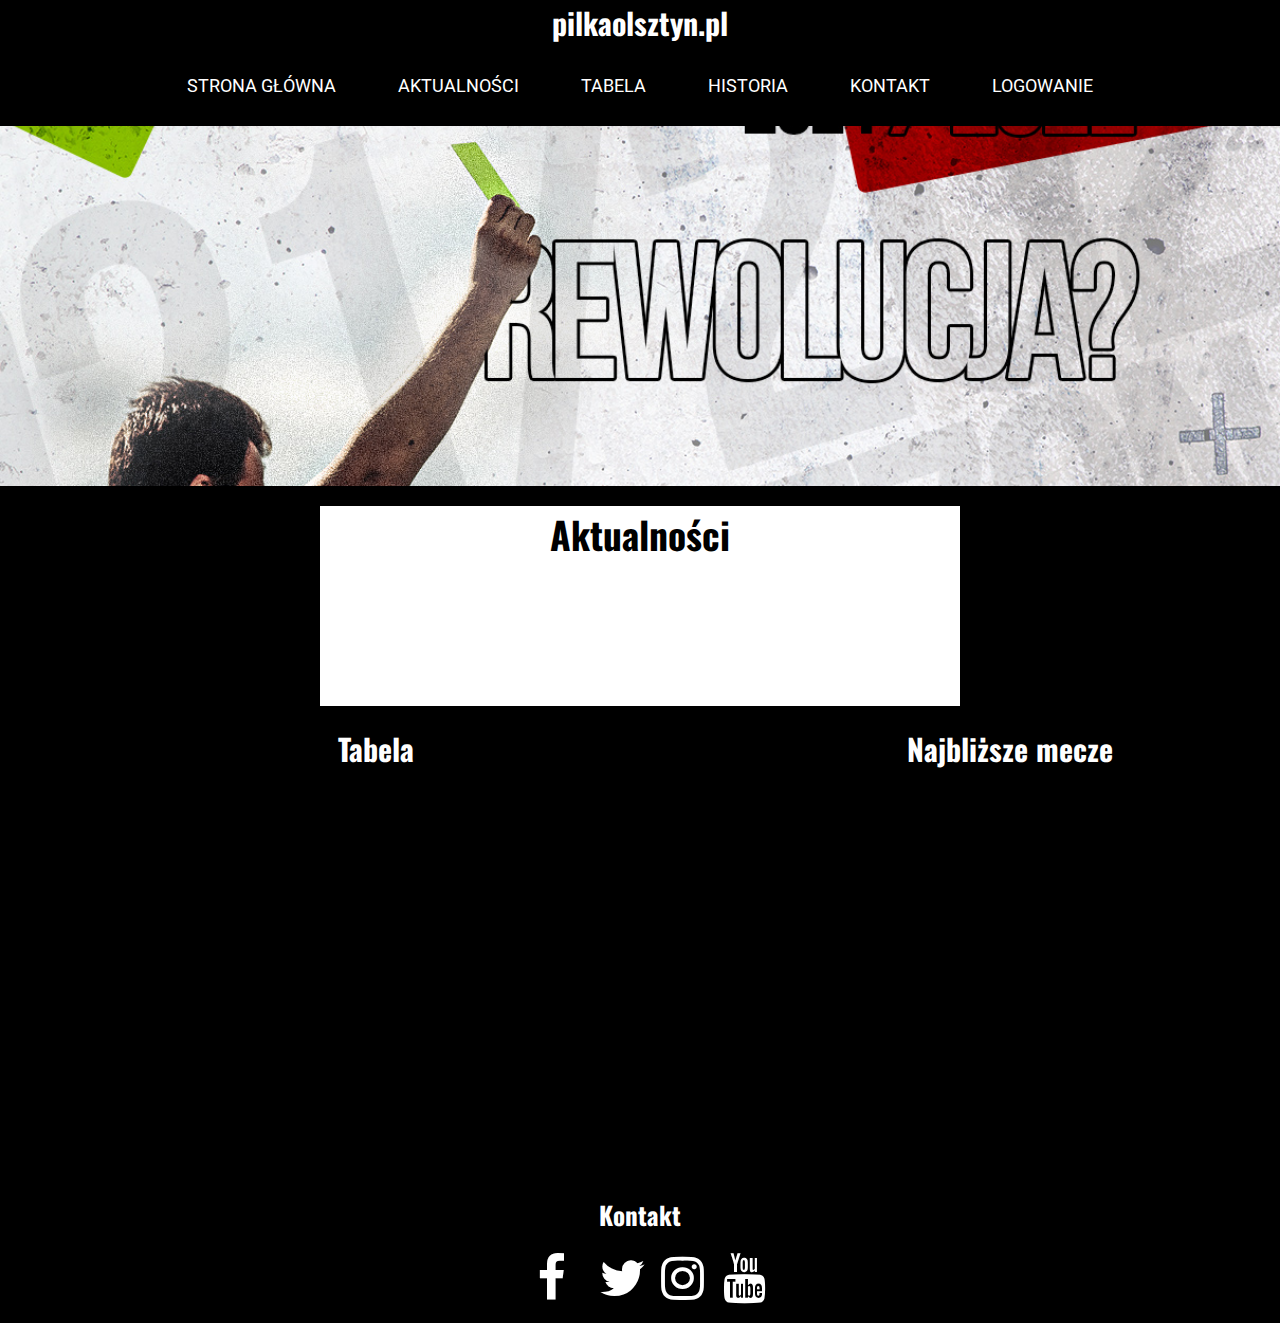
<file: html/index.html>
<!DOCTYPE html>
<html lang="pl">
<head>
    <meta charset="UTF-8">
    <meta http-equiv="X-UA-Compatible" content="IE=edge">
    <meta name="viewport" content="width=device-width, initial-scale=1.0">
    <title>Piłka Olsztyn - Witamy</title>
    <link rel="preconnect" href="https://fonts.googleapis.com">
    <link rel="preconnect" href="https://fonts.gstatic.com" crossorigin>
    <link rel="stylesheet" href="https://cdnjs.cloudflare.com/ajax/libs/font-awesome/4.7.0/css/font-awesome.min.css">
    <link href="https://fonts.googleapis.com/css2?family=Oswald&family=Roboto&display=swap" rel="stylesheet">
    <link rel="stylesheet" href="../css/style.css">
</head>
<body>
    <a href="#" class="logo"><h1>pilkaolsztyn.pl</h1></a>
    <nav>
        <a href="../html/index.html">Strona Główna</a>
        <a href="../html/aktualnosci.html">Aktualności</a>
        <a href="../html/tabela.html">Tabela</a>
        <a href="../html/historia.html">Historia</a>
        <a href="../html/kontakt.html">Kontakt</a>
        <a href="../html/logowanie.html">Logowanie</a>
       
    </nav>
    <header></header>
    
    <div class="aktualnosci">
       <h2>Aktualności</h2>
    </div>

    <div class="feature">
        <div class="image">
            <h2>Tabela</h2>
        </div>
    </div>
    <div class="feature">
        <div class="image">
            <h2>Najbliższe mecze</h2>
        </div>
    </div>
    <div class="socials">
        <h2>Kontakt</h2>
        <a href="#" class="fa fa-facebook"></a>
        <a href="#" class="fa fa-twitter"></a>
        <a href="#" class="fa fa-instagram"></a>
        <a href="#" class="fa fa-youtube"></a>
    </div>  
</body>
</html>
</file>
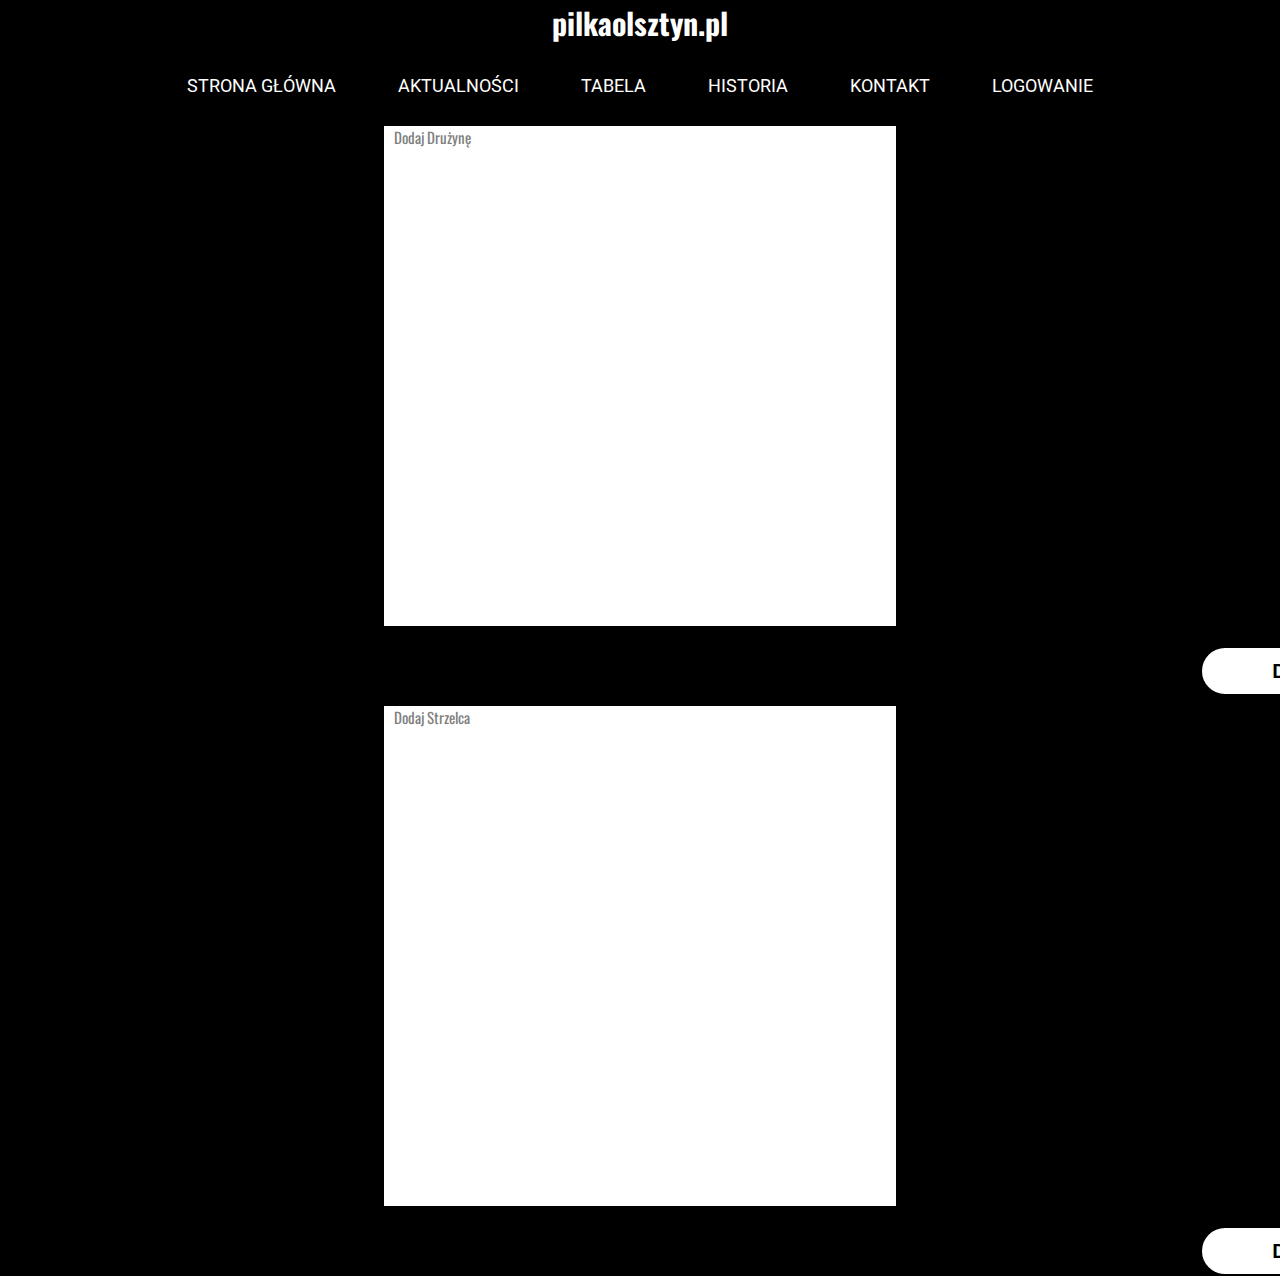
<file: html/aktualizacjaHistorii.html>
<!DOCTYPE html>
<html lang="pl">
<head>
    <meta charset="UTF-8">
    <meta http-equiv="X-UA-Compatible" content="IE=edge">
    <meta name="viewport" content="width=device-width, initial-scale=1.0">
    <title>Piłka Olsztyn - Witamy</title>
    <link rel="preconnect" href="https://fonts.googleapis.com">
    <link rel="preconnect" href="https://fonts.gstatic.com" crossorigin>
    <link rel="stylesheet" href="https://cdnjs.cloudflare.com/ajax/libs/font-awesome/4.7.0/css/font-awesome.min.css">
    <link href="https://fonts.googleapis.com/css2?family=Oswald&family=Roboto&display=swap" rel="stylesheet">
    <link rel="stylesheet" href="../css/style.css">
</head>
<body>
    <a href="#" class="logo"><h1>pilkaolsztyn.pl</h1></a>
    <nav>
        <a href="../html/index.html">Strona Główna</a>
        <a href="../html/aktualnosci.html">Aktualności</a>
        <a href="../html/tabela.html">Tabela</a>
        <a href="../html/historia.html">Historia</a>
        <a href="../html/kontakt.html">Kontakt</a>
        <a href="../html/logowanie.html">Logowanie</a>
       
    </nav>


    <div class="tekstAktuHist">
        <p>Dodaj Drużynę</p>
    </div>

    <a><button class="buttonAktu">Dodaj</button></a>

    <div class="tekstAktuHist">
        <p>Dodaj Strzelca</p>
    </div>

    <a><button class="buttonAktu">Dodaj</button></a>
</body>
</file>
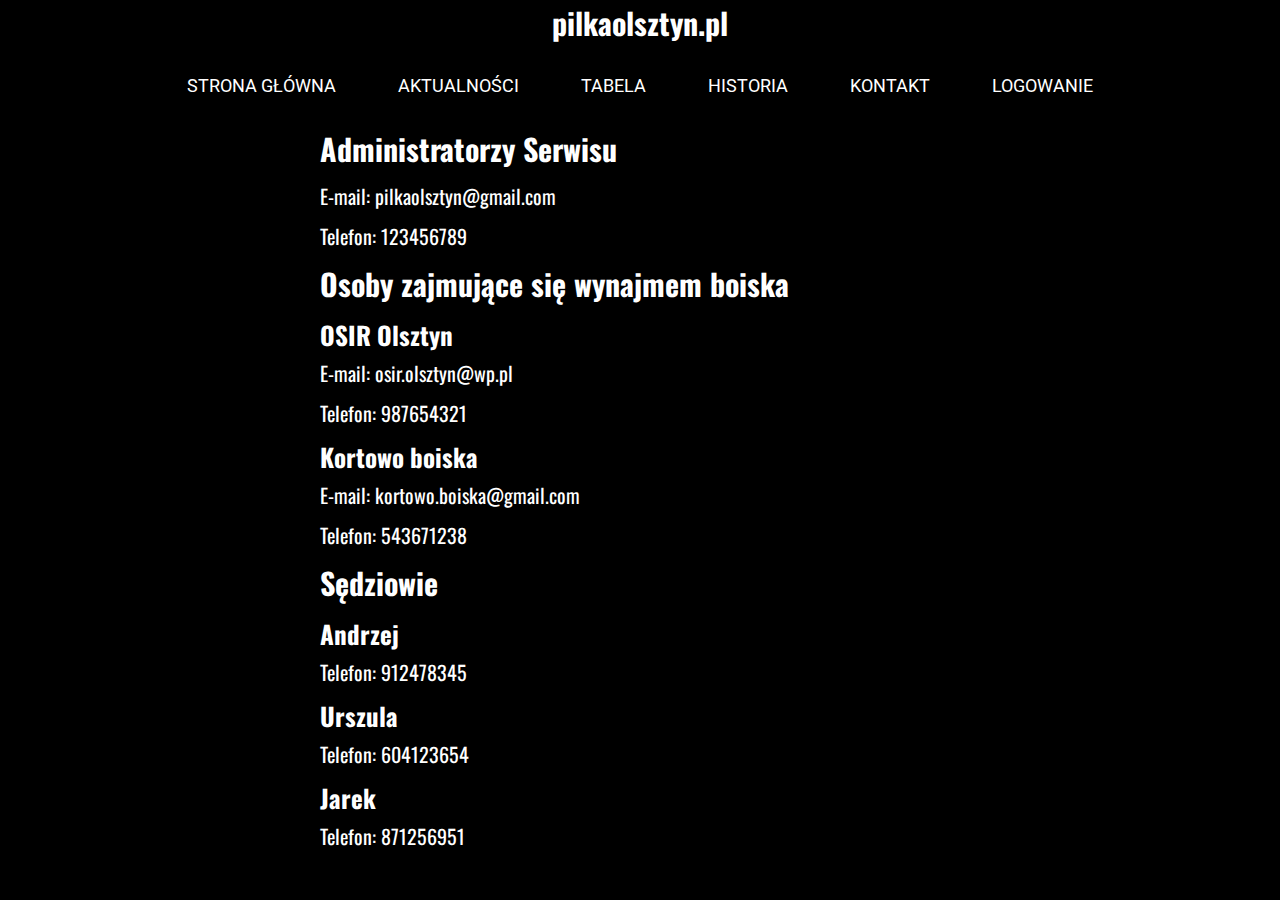
<file: html/kontakt.html>
<!DOCTYPE html>
<html lang="pl">
<head>
    <meta charset="UTF-8">
    <meta http-equiv="X-UA-Compatible" content="IE=edge">
    <meta name="viewport" content="width=device-width, initial-scale=1.0">
    <title>Piłka Olsztyn - Witamy</title>
    <link rel="preconnect" href="https://fonts.googleapis.com">
    <link rel="preconnect" href="https://fonts.gstatic.com" crossorigin>
    <link rel="stylesheet" href="https://cdnjs.cloudflare.com/ajax/libs/font-awesome/4.7.0/css/font-awesome.min.css">
    <link href="https://fonts.googleapis.com/css2?family=Oswald&family=Roboto&display=swap" rel="stylesheet">
    <link rel="stylesheet" href="../css/style.css">
</head>
<body>
    <a href="#" class="logo"><h1>pilkaolsztyn.pl</h1></a>
    <nav>
        <a href="../html/index.html">Strona Główna</a>
        <a href="../html/aktualnosci.html">Aktualności</a>
        <a href="../html/tabela.html">Tabela</a>
        <a href="../html/historia.html">Historia</a>
        <a href="../html/kontakt.html">Kontakt</a>
        <a href="../html/logowanie.html">Logowanie</a>
       
    </nav>

    <div class="adminKontakt">
        <h3>Administratorzy Serwisu</h3>
        <p>E-mail: pilkaolsztyn@gmail.com</p>
        <p>Telefon: 123456789</p>
    </div>

    <div class="wynajemKontakt">
        <h3>Osoby zajmujące się wynajmem boiska</h3>
        <h4>OSIR Olsztyn</h4>
        <p>E-mail: osir.olsztyn@wp.pl</p>
        <p>Telefon: 987654321</p>
        <h4>Kortowo boiska</h4>
        <p>E-mail: kortowo.boiska@gmail.com</p>
        <p>Telefon: 543671238</p>
    </div>

    <div class="sedziowieKontakt">
        <h3>Sędziowie</h3>
        <h4>Andrzej</h4>
        <p>Telefon: 912478345</p>
        <h4>Urszula</h4>
        <p>Telefon: 604123654</p>
        <h4>Jarek</h4>
        <p>Telefon: 871256951</p>
    </div>
</body>
</file>
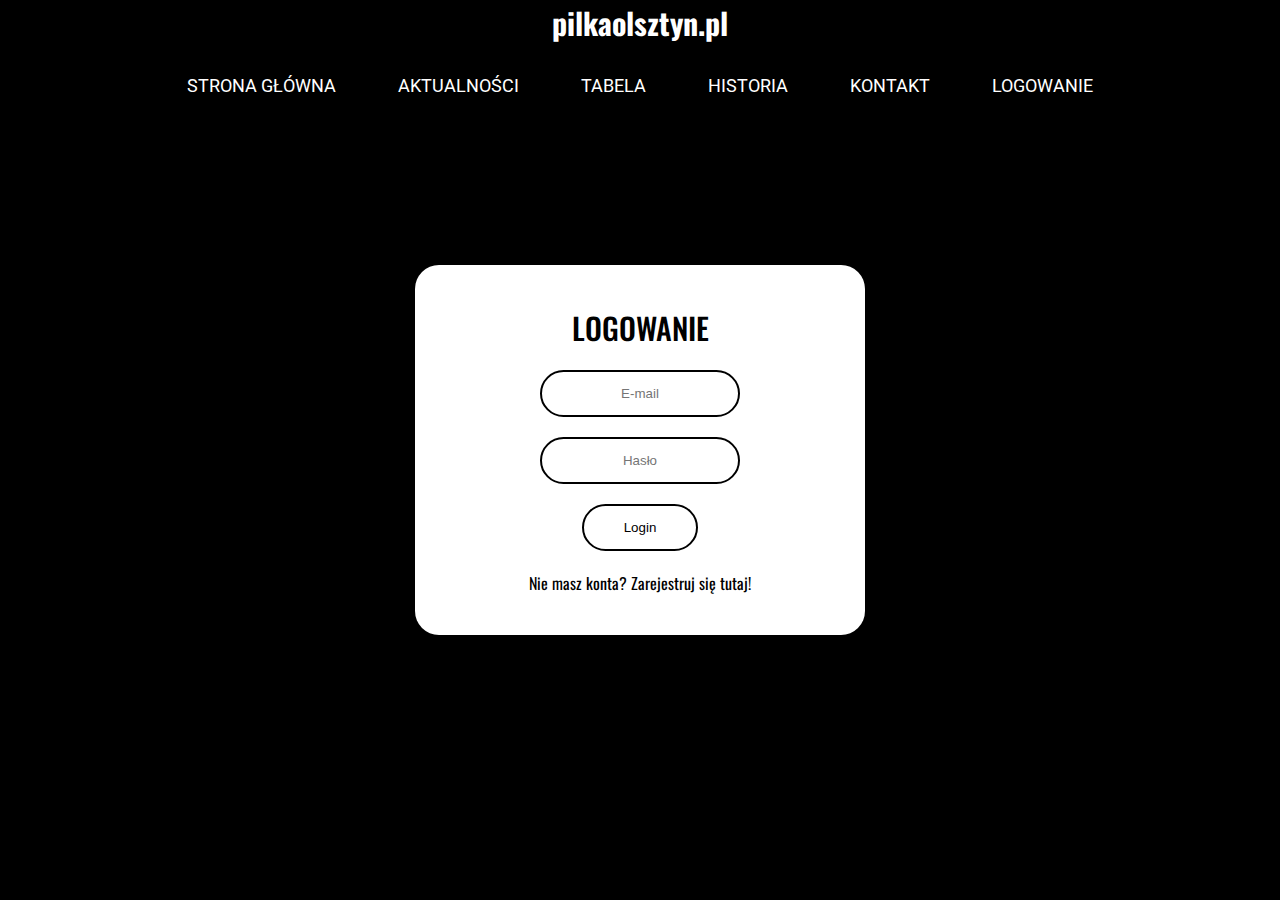
<file: html/logowanie.html>
<head>
    <meta charset="UTF-8">
    <meta http-equiv="X-UA-Compatible" content="IE=edge">
    <meta name="viewport" content="width=device-width, initial-scale=1.0">
    <title>Piłka Olsztyn - Witamy</title>
    <link rel="preconnect" href="https://fonts.googleapis.com">
    <link rel="preconnect" href="https://fonts.gstatic.com" crossorigin>
    <link rel="stylesheet" href="https://cdnjs.cloudflare.com/ajax/libs/font-awesome/4.7.0/css/font-awesome.min.css">
    <link href="https://fonts.googleapis.com/css2?family=Oswald&family=Roboto&display=swap" rel="stylesheet">
    <link rel="stylesheet" href="../css/style.css">
</head>
<body>
    <a href="#" class="logo"><h1>pilkaolsztyn.pl</h1></a>
    <nav>
        <a href="../html/index.html">Strona Główna</a>
        <a href="../html/aktualnosci.html">Aktualności</a>
        <a href="../html/tabela.html">Tabela</a>
        <a href="../html/historia.html">Historia</a>
        <a href="../html/kontakt.html">Kontakt</a>
        <a href="../html/logowanie.html">Logowanie</a>
       
    </nav>
    <form class="box" action="" method="post">
        <h1>Logowanie</h1>
        <input type="text" name="login" placeholder="E-mail">
        <input type="password" name="haslo" placeholder="Hasło">
        <input type="submit" name="przycisk" value="Login">
        <a href="../html/rejestracja.html" class="signin">Nie masz konta? Zarejestruj się tutaj!</a>
    </form>
</body>
</file>
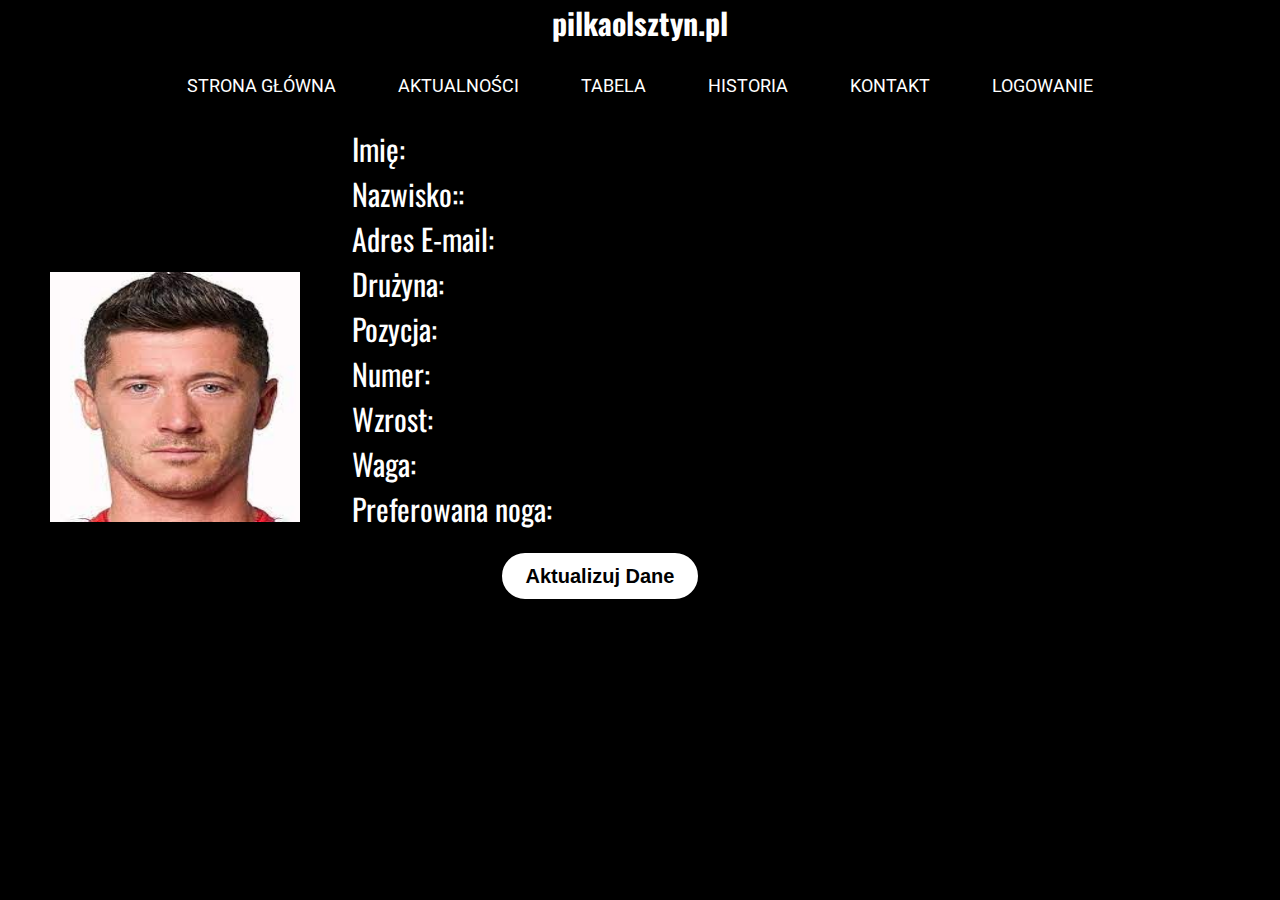
<file: html/panelUzytkownika.html>
<!DOCTYPE html>
<html lang="pl">
<head>
    <meta charset="UTF-8">
    <meta http-equiv="X-UA-Compatible" content="IE=edge">
    <meta name="viewport" content="width=device-width, initial-scale=1.0">
    <title>Piłka Olsztyn - Witamy</title>
    <link rel="preconnect" href="https://fonts.googleapis.com">
    <link rel="preconnect" href="https://fonts.gstatic.com" crossorigin>
    <link rel="stylesheet" href="https://cdnjs.cloudflare.com/ajax/libs/font-awesome/4.7.0/css/font-awesome.min.css">
    <link href="https://fonts.googleapis.com/css2?family=Oswald&family=Roboto&display=swap" rel="stylesheet">
    <link rel="stylesheet" href="../css/style.css">
</head>
<body>
    <a href="#" class="logo"><h1>pilkaolsztyn.pl</h1></a>
    <nav>
        <a href="../html/index.html">Strona Główna</a>
        <a href="../html/aktualnosci.html">Aktualności</a>
        <a href="../html/tabela.html">Tabela</a>
        <a href="../html/historia.html">Historia</a>
        <a href="../html/kontakt.html">Kontakt</a>
        <a href="../html/logowanie.html">Logowanie</a>
       
    </nav>
    <div class="fotoUzy">
        <img src="../img/img4.jpg" width="250" height="250" class="imgUzytkownik">
    
    </div>

    <div class="daneUzytkownika">
        <p>Imię:</p>
        <p>Nazwisko::</p>
        <p>Adres E-mail:</p>
        <p>Drużyna:</p>
        <p>Pozycja:</p>
        <p>Numer:</p>
        <p>Wzrost:</p>
        <p>Waga:</p>
        <p>Preferowana noga:</p>
    </div>

    
    <br>
    <a><button class="buttonUzy">Aktualizuj Dane</button></a>

    <!-- TUTAJ DO ZROBIENIA RESZTA KODU -->
</body>
</file>
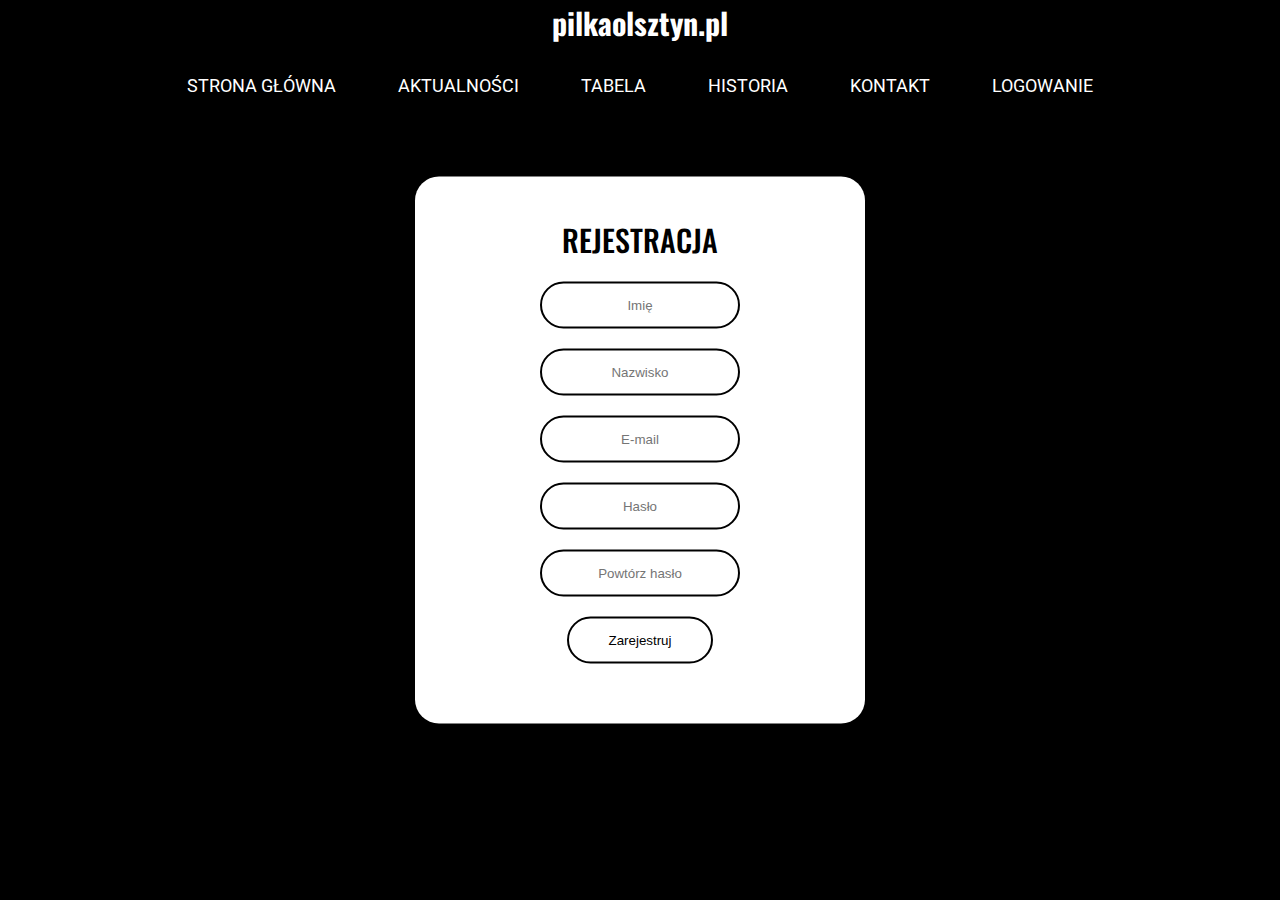
<file: html/rejestracja.html>
<head>
    <meta charset="UTF-8">
    <meta http-equiv="X-UA-Compatible" content="IE=edge">
    <meta name="viewport" content="width=device-width, initial-scale=1.0">
    <title>Piłka Olsztyn - Witamy</title>
    <link rel="preconnect" href="https://fonts.googleapis.com">
    <link rel="preconnect" href="https://fonts.gstatic.com" crossorigin>
    <link rel="stylesheet" href="https://cdnjs.cloudflare.com/ajax/libs/font-awesome/4.7.0/css/font-awesome.min.css">
    <link href="https://fonts.googleapis.com/css2?family=Oswald&family=Roboto&display=swap" rel="stylesheet">
    <link rel="stylesheet" href="../css/style.css">
</head>
<body>
    <a href="#" class="logo"><h1>pilkaolsztyn.pl</h1></a>
    <nav>
        <a href="../html/index.html">Strona Główna</a>
        <a href="../html/aktualnosci.html">Aktualności</a>
        <a href="../html/tabela.html">Tabela</a>
        <a href="../html/historia.html">Historia</a>
        <a href="../html/kontakt.html">Kontakt</a>
        <a href="../html/logowanie.html">Logowanie</a>
       
    </nav>

    <form class="box" action="" method="post">
        <h1>Rejestracja</h1>
        <input type="text" name="" placeholder="Imię">
        <input type="text" name="" placeholder="Nazwisko">
        <input type="text" name="" placeholder="E-mail">
        <input type="password" name="" placeholder="Hasło">
        <input type="password" name="" placeholder="Powtórz hasło">
        <input type="submit" name="" value="Zarejestruj">
    </form>
</body>
</file>
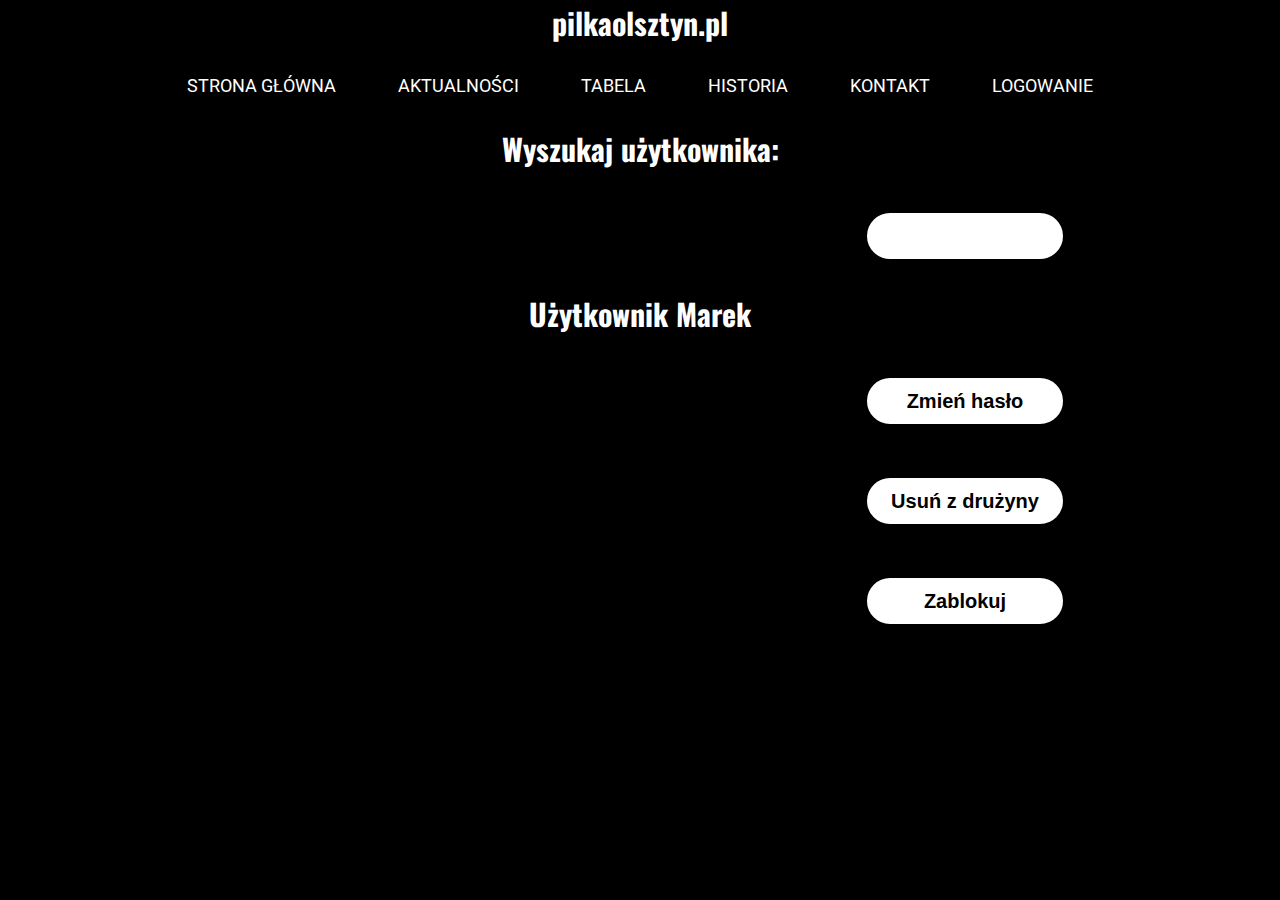
<file: html/zarzadzanieUzytkownikiem.html>
<head>
    <meta charset="UTF-8">
    <meta http-equiv="X-UA-Compatible" content="IE=edge">
    <meta name="viewport" content="width=device-width, initial-scale=1.0">
    <title>Piłka Olsztyn - Witamy</title>
    <link rel="preconnect" href="https://fonts.googleapis.com">
    <link rel="preconnect" href="https://fonts.gstatic.com" crossorigin>
    <link rel="stylesheet" href="https://cdnjs.cloudflare.com/ajax/libs/font-awesome/4.7.0/css/font-awesome.min.css">
    <link href="https://fonts.googleapis.com/css2?family=Oswald&family=Roboto&display=swap" rel="stylesheet">
    <link rel="stylesheet" href="../css/style.css">
</head>
<body>
    <a href="#" class="logo"><h1>pilkaolsztyn.pl</h1></a>
    <nav>
        <a href="../html/index.html">Strona Główna</a>
        <a href="../html/aktualnosci.html">Aktualności</a>
        <a href="../html/tabela.html">Tabela</a>
        <a href="../html/historia.html">Historia</a>
        <a href="../html/kontakt.html">Kontakt</a>
        <a href="../html/logowanie.html">Logowanie</a>
       
    </nav>

    <h1 class="h1WysUzy">Wyszukaj użytkownika:</h1>
    <a><button class="buttonWys"></button></a>
    
    <h1 class="h1WysUzy">Użytkownik Marek</h1>
    <a><button class="buttonWys">Zmień hasło</button></a>
    <a><button class="buttonWys">Usuń z drużyny</button></a>
    <a><button class="buttonWys">Zablokuj</button></a>

</body>
</file>
<file: css/style.css>
* {
  margin: 0;
  padding: 0;
  box-sizing: border-box;
}



/* STRONA GŁÓWNA */

.logo {
  text-decoration: none;
  font-family: 'Oswald', sans-serif;
}

html {
  font-size: 10px;
  font-family: 'Oswald', sans-serif;
  background-color: black;
}

h1 {
  color: white;
  font-size: 30px;
  text-align: center;
}

nav {
  margin: 20px auto;
  text-align: center;
  max-width: 1440px;

}



nav a {
  font-size: 1.8rem;
  display: inline-block;
  font-family: 'Roboto';
  text-transform: uppercase;
  text-decoration: none;
  color: white;
  padding: 10px;
  margin: 0 20px;

}


header {
  background-image: url(../img/img2.jpg);
  height: 40vh;
  background-size: cover;
  background-position: center;
  margin-bottom: 20px;

}

.aktualnosci {
  background-color: white;
  margin: auto;
  width: 50%;
  min-height: 200px;
}

.aktualnosci_news {
  width: 60%;
  margin: auto;
}

.aktualnosci {
  font-size: 25px;
  text-align: center;
}

div.feature {
  display: inline-block;
  width: 40%;
  margin-left: 120px;
  text-align: center;
}

div.feature h2 {
  font-size: 30px;
  color: white;
}


div.image {
  min-height: 200px;
  background-color: black;
  margin: 20px 30px;

}


.socials {
  width: 100%;
  text-align: center;
  margin-top:250px;
}

.socials h2 {
  color: white;
  font-size: 25px;
  text-align: center;
}

.fa {
  padding: 20px;
  margin-right: 20px;
  font-size: 50px;
  width: 30px;
  text-align: center;
  text-decoration: none;
  border-radius: 50%;
  color: white;
}

/* AKTUALNOSCI */

.aktualnosci_Aktualnosci {
  color: white;
  font-size: 40px;
  text-align: center;
  margin-left: 20px;
  margin-bottom: 50px;
}

.news {
  color: black;
  background-color: white;
  margin: auto;
  width: 50%;
  margin-bottom: 100px;
  min-height: 100px;
  text-align: center;

}

.przycisk {
  text-align: right;

}

.button {
  background-color: black;
  border: 3px solid white;
  color: white;
  padding: 20px;
  text-align: center;
  text-decoration: none;
  display: inline-block;
  font-size: 16px;
  margin-left: 20px;
  border-radius: 50px;
  cursor: pointer;


}

/* TABELA */

.tabelaTabela {
  background-color: white;
  width: 40%;
  min-height: 500px;
  color: black;
  margin-top: 50px;
  margin-left: 100px;
  margin-right: 250px;
  text-align: center;
  display: inline-block;
}

.tabelaTabela2 {
  background-color: white;
  width: 70%;
  min-height: 100px;
  color: black;
  margin-top: 50px;
  margin-left: 100px;
  margin-right: 250px;
  text-align: center;
  display: inline-block;
}

.tabelaTabela h2 {
  font-size: 30px;
}

.strzelcyTabela {
  width: 25%;
  min-height: 400px;
  background-color: white;
  color: black;
  display: inline-block;
  text-align: center;
}

.strzelcyTabela h2 {
  font-size: 30px;
}

/* HISTORIA */



.zwyciezcyHistoria {
  color: white;
  margin-top: 50px;
  margin-left: 100px;
}

.zwyciezcyHistoria h2 {
  font-size: 20px;
  margin-bottom: 10px;
}

.zwyciezcyHistoria p {
  font-size: 15px;
}

.strzelcyHistoria {
  color: white;
  margin-top: 50px;
  margin-left: 100px;
}

.strzelcyHistoria h2 {
  font-size: 20px;
  margin-bottom: 10px;
}

.strzelcyHistoria p {
  font-size: 15px;
}


/* KONTAKT */

.adminKontakt {
  margin: auto;
  width: 50%;
  color: white;
}

.adminKontakt h3 {
  font-size: 30px;
  margin-bottom: 10px;
}

.adminKontakt p {
  font-size: 20px;
  margin-bottom: 10px;
}

.wynajemKontakt {
  margin: auto;
  width: 50%;
  color: white;
}

.wynajemKontakt h3 {
  font-size: 30px;
  margin-bottom: 10px;
}

.wynajemKontakt h4 {
  font-size: 25px;
}

.wynajemKontakt p {
  font-size: 20px;
  margin-bottom: 10px;
  margin-top: 5px;
}

.sedziowieKontakt {
  margin: auto;
  width: 50%;
  color: white;
}

.sedziowieKontakt h3 {
  font-size: 30px;
  margin-bottom: 10px;
}

.sedziowieKontakt h4 {
  font-size: 25px;
}

.sedziowieKontakt p {
  font-size: 20px;
  margin-bottom: 10px;
  margin-top: 5px;
}

/* LOGOWANIE */

.box {
  width: 450px;
  padding: 40px;
  position: absolute;
  border: 0px solid black;
  border-radius: 24px;
  top: 50%;
  left: 50%;
  transform: translate(-50%, -50%);
  background: white;
  text-align: center;
}

.box h1 {
  color: black;
  text-transform: uppercase;
  font-weight: 500;
}

.box input[type="text"], .box input[type="password"] {
  border: 0;
  background: none;
  display: block;
  margin: 20px auto;
  text-align: center;
  border: 2px solid black;
  padding: 14px 10px;
  width: 200px;
  outline: none;
  color: black;
  border-radius: 24px;
  transition: 0.25s;
}


.box input[type="text"]:focus, .box input[type="password"]:focus {
  width: 280px;
  border-color: black;

}

.box input[type="submit"] {
  border: 0;
  background: none;
  display: block;
  margin: 20px auto;
  text-align: center;
  border: 2px solid black;
  padding: 14px 40px;
  outline: none;
  color: black;
  border-radius: 24px;
  transition: 0.25s;
  cursor: pointer;
}

.box input[type="submit"]:hover {
  background: white;
}

a.signin {
  text-decoration: none;
  color: black;
  text-align: center;
  font-size: 16px;
}

/* REJESTRACJA */

.box {
  width: 450px;
  padding: 40px;
  position: absolute;
  border: 0px solid black;
  border-radius: 24px;
  top: 50%;
  left: 50%;
  transform: translate(-50%, -50%);
  background: white;
  text-align: center;
}

.box h1 {
  color: black;
  text-transform: uppercase;
  font-weight: 500;
}

.box input[type="text"], .box input[type="password"] {
  border: 0;
  background: none;
  display: block;
  margin: 20px auto;
  text-align: center;
  border: 2px solid black;
  padding: 14px 10px;
  width: 200px;
  outline: none;
  color: black;
  border-radius: 24px;
  transition: 0.25s;
}

.box input[type="text"]:focus, .box input[type="password"]:focus {
  width: 280px;
  border-color: black;

}

.box input[type="submit"] {
  border: 0;
  background: none;
  display: block;
  margin: 20px auto;
  text-align: center;
  border: 2px solid black;
  padding: 14px 40px;
  outline: none;
  color: black;
  border-radius: 24px;
  transition: 0.25s;
  cursor: pointer;
}

.box input[type="submit"]:hover {
  background: white;
}

/* PANEL ADMINA */

.h1Admin {
  font-size: 40px;
  margin-bottom: 50px;
}

.przyciskAdmin button {
  background-color: white;
  color: black;
  border: 2px solid black;
  font-weight: bold;
  width: 300px;
  margin-left: 50px;
  margin-bottom: 50px;

}

/* PANEL UZYTKOWNIKA */

.fotoUzy {
  display: inline-block;
}

.imgUzytkownik {
  margin-left: 50px;
}

.daneUzytkownika {
  display: inline-block;
  color: white;
  margin-left: 50px;
  font-size: 30px;
}

.buttonUzy {
  background-color: white;
  color: black;
  border: 2px solid black;
  font-weight: bold;
  width: 200px;
  height: 50px;
  margin-left: 500px;
  border-radius: 50px;
  font-size: 20px;
  margin-top: 20px;
}

.boxUzy {
  width: 400px;
  padding: 20px;
  position: absolute;
  border: 0px solid black;
  border-radius: 24px;
  top: 60%;
  left: 80%;
  transform: translate(-50%, -50%);
  background: white;
  text-align: center;
}
.boxUzy h1 {
  color: black;
  text-transform: uppercase;
  font-weight: 500;
}

.boxUzy input[type="text"], .boxUzy input[type="password"] {
  border: 0;
  background: none;
  display: block;
  margin: 20px auto;
  text-align: center;
  border: 2px solid black;
  padding: 14px 10px;
  width: 200px;
  outline: none;
  color: black;
  border-radius: 24px;
  transition: 0.25s;
}

.boxUzy input[type="text"]:focus, .boxUzy input[type="password"]:focus {
  width: 280px;
  border-color: black;

}

.boxUzy input[type="submit"] {
  border: 0;
  background: none;
  display: block;
  margin: 20px auto;
  text-align: center;
  border: 2px solid black;
  padding: 14px 40px;
  outline: none;
  color: black;
  border-radius: 24px;
  transition: 0.25s;
  cursor: pointer;
}

.boxUzy input[type="submit"]:hover {
  background: white;
}

/* DODAJ POST */

.dodajPostH1 {
  text-align: center;
}

.postDodajPost {
  width: 100%;
  height: 250px;
  margin-top: 45px;

}

.guzikDodajPost {
  margin-left: 46%;
  background-color: white;
  color: black;
  border: 2px solid black;
  font-weight: bold;
  width: 200px;
  height: 50px;
  font-size: 16px;
  border-radius: 25px;
}


/* AKTUALIZACJA HISTORII */

.tekstAktuHist {
  background-color: white;
  width: 40%;
  height: 500px;
  margin: auto;
}

.tekstAktuHist p {
  font-size: 15px;
  color: gray;
  margin-left: 10px;
  margin-top: 10px;
}

.buttonAktu {
  background-color: white;
  color: black;
  border: 2px solid black;
  font-weight: bold;
  width: 200px;
  height: 50px;
  margin-left: 1200px;
  border-radius: 50px;
  font-size: 20px;
  margin-top: 20px;
}

/* ZARZĄDZANIE UŻYTKOWNIKIEM  */

.h1WysUzy {
  margin-bottom: 20px;
}

.wyszukajUzy {
  text-align: left;
}

.buttonWys {
  background-color: white;
  color: black;
  border: 2px solid black;
  font-weight: bold;
  width: 200px;
  height: 50px;
  margin-left: 865px;
  border-radius: 50px;
  font-size: 20px;
  margin-top: 20px;
  margin-bottom: 30px;
}

.guzikWyszukaj {
  margin-left: 865px;
  background-color: white;
  color: black;
  border: 2px solid black;
  font-weight: bold;
  width: 200px;
  height: 50px;
  font-size: 20px;
  border-radius: 25px;
  margin-bottom: 20px;
}

.uzyImie {
  color: white;
  font-size: 20px;
  margin-left: 865px;
}

.fname {
  margin-left: 865px;
  height: 30px;
  margin-top: 20px;
  margin-bottom: 20px;
}

.lname {
  margin-left: 865px;
  height: 30px;
  margin-top: 20px;
  margin-bottom: 20px;
}

/* ZARZĄDZANIE TABELĄ  */

.zarzadzajTabelaH2 {
  color: white;
  font-size: 25px;
  margin-top: 30px;
  margin-bottom: 30px;
}

.tabela {
  color: black;
  background-color: white;
  border: 3px solid black;
  font-size: 20px;
  min-width: 40%;
  max-width: 60%;
  margin-bottom: 20px;

}

td, th {
  border: 1px solid #dddddd;
  text-align: left;
}

.btnDodaj {
  color: white;
  font-size: 20px;
  background-color: green;
  width: 5%;
  border-radius: 25px;
  margin-left: 60%;
}
.btnDodajtab {
  color: white;
  font-size: 20px;
  background-color: green;
  width: 5%;
  border-radius: 25px;
  margin-left: 50%;
}
.btnDodajHistoria {
  color: white;
  font-size: 20px;
  background-color: green;
  width: 5%;
  border-radius: 25px;
  margin-left: 30%;
}

.btnUsun {
  font-size: 20px;
  background-color: red;

  /* width: 5%; */
}

.btnEdytuj {
  font-size: 20px;
  background-color: yellow;
}
</file>
